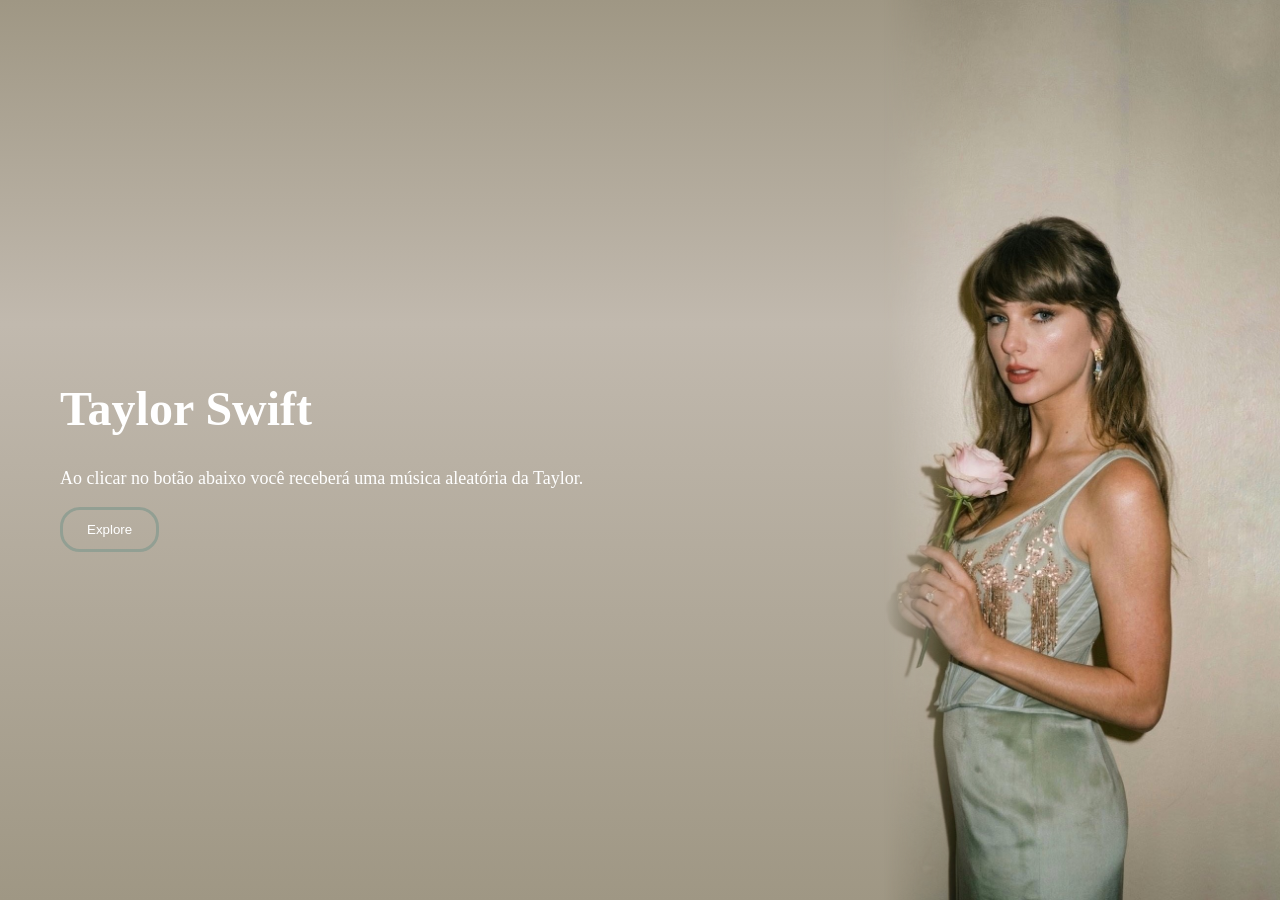
<file: Projeto Taylor Swift - Coding/index.html>
<!DOCTYPE html>
<html lang="pt-br">
<head>
<meta charset="UTF-8">
<meta name="viewport" content="width=device-width, initial-scale=1.0">
<link rel="manifest" href="manifest.json">
<title>Taylor Swift</title>
<link rel="stylesheet" href="style.css">
</head>

<body>

<div>
    <h1>Taylor Swift</h1>
    <p>
        Ao clicar no botão abaixo você receberá uma música aleatória da Taylor.
    </p>

    <!-- Redireciona para saida.html -->
    <button onclick="window.location.href='saida.html'">Explore</button>
</div>

<div class="img">
    <img src="img/b.jpeg" alt="Taylor Swift">
</div>

</body>
</html>
</file>
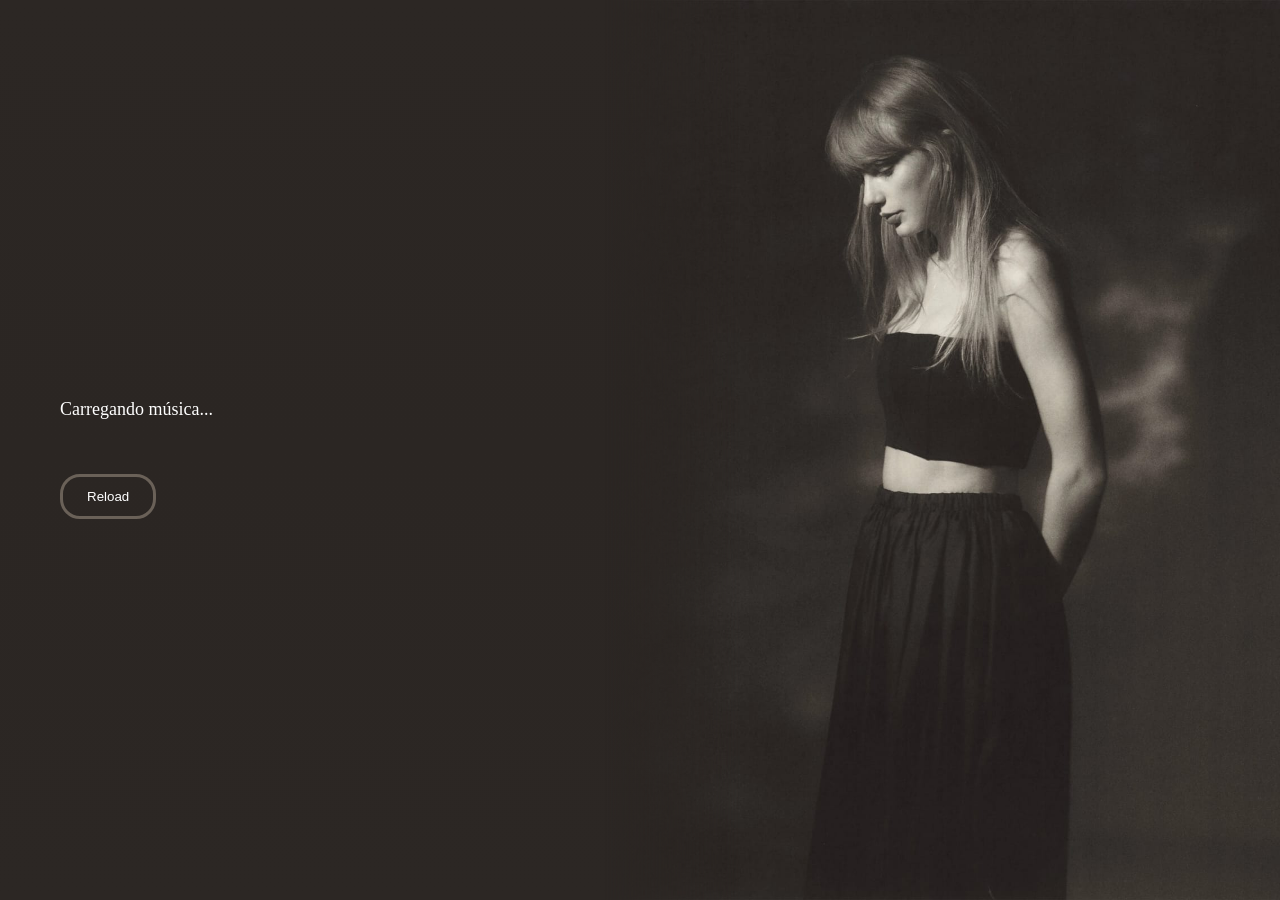
<file: Projeto Taylor Swift - Coding/saida.html>
<!DOCTYPE html>
<html lang="pt-br">
<head>
<meta charset="UTF-8">
<meta name="viewport" content="width=device-width, initial-scale=1.0">
<link rel="manifest" href="./manifest.json">
<title>Taylor Swift - Música Aleatória</title>
<link rel="stylesheet" href="style.css">
</head>

<body class="pagina-musica">

<div>

    <!-- Onde a música será exibida -->
    <div id="musica"></div>

     <br><br>
    <button class="estilo" onclick="getMusica()">Reload</button>

</div>

<div class="img">
    <img src="img/2.jpeg" alt="Taylor Swift">
</div>

<script src="script.js"></script>
</body>
</html>
</file>
<file: Projeto Taylor Swift - Coding/style.css>
body{
        margin: 0;
        padding-left: 60px;
        font-family: "Times New Roman", Times, serif;
        background: linear-gradient(to bottom, #9f9784 0%, #c1b9ae 36%, #9f9784 100%);
        display: flex;
        align-items: center;
        height: 100vh;
        position: relative;
        z-index: 2;
    }

    body.pagina-musica {
    background: linear-gradient(to bottom, #2C2724 0%, #2B2623 50%, #2C2724 100%);
    }

    h1, h2, h3, p{
        color: white;
    }
    h1{
        font-size: 48px;
    }

    h2{
        font-size: 36px;
    }
    h3{
        font-size: 24px;
    }

    p{
        font-size: 18px;
        max-width: 600px;
    }

    .img{
        position: absolute;
        top: 0;
        right: 0;
        bottom: 0;
    }

    .img img{
        height: 100%;
        display: block;
        -webkit-mask-image: linear-gradient(to left, black 80%, transparent);
        mask-image: linear-gradient(to left, black 80%, transparent);
    }

    button{
        border-radius: 20px;
        padding: 12px 24px;
        background-color: transparent;
        border: 3px solid #929f93;
        color: white;
        cursor: pointer;
    }

    button.estilo{
        border-radius: 20px;
        padding: 12px 24px;
        background-color: transparent;
        border: 3px solid #6a6158;
        color: white;
        cursor: pointer;
    }

    button:hover{
        background-color: #9aa195;
    }

    button:hover.estilo{
        background-color: #6a6158;
    }

    #musica img{
        margin-top: 10px;
        border-radius: 10px;
    }

    .lyrics{
    max-height: 500px;
    overflow-y: auto;
    max-width: 700px;
    text-align: left;
    background: rgba(255,255,255,0.1);
    padding: 20px;
    border-radius: 10px;
    margin-top: 20px;
    }

    .lyrics p{
        white-space: pre-line;
        font-size: 16px;
    }

    .lyrics h4{
        margin-top: 0;
    }


    @media (max-width: 1024px){

    body{
        padding-left: 40px;
    }

    h1{
        font-size: 40px;
    }

    h2{
        font-size: 30px;
    }

    p{
        font-size: 16px;
        max-width: 500px;
    }

    .img img{
        height: 90vh;
    }

    }

    @media (max-width: 768px){

    body{
        flex-direction: column;
        justify-content: center;
        align-items: center;
        padding: 20px;
        text-align: center;
        height: auto;
    }

    .img{
        position: relative;
        width: 100%;
        margin-top: 30px;
        z-index: 1;
    }

    .img img{
        width: 100%;
        height: auto;
        mask-image: none;
        -webkit-mask-image: none;
    }

    }

    @media (max-width: 480px){

    h1{
        font-size: 28px;
    }

    h2{
        font-size: 24px;
    }

    p{
        font-size: 15px;
    }

    button{
        padding: 10px 18px;
        font-size: 14px;
    }

    }
</file>
